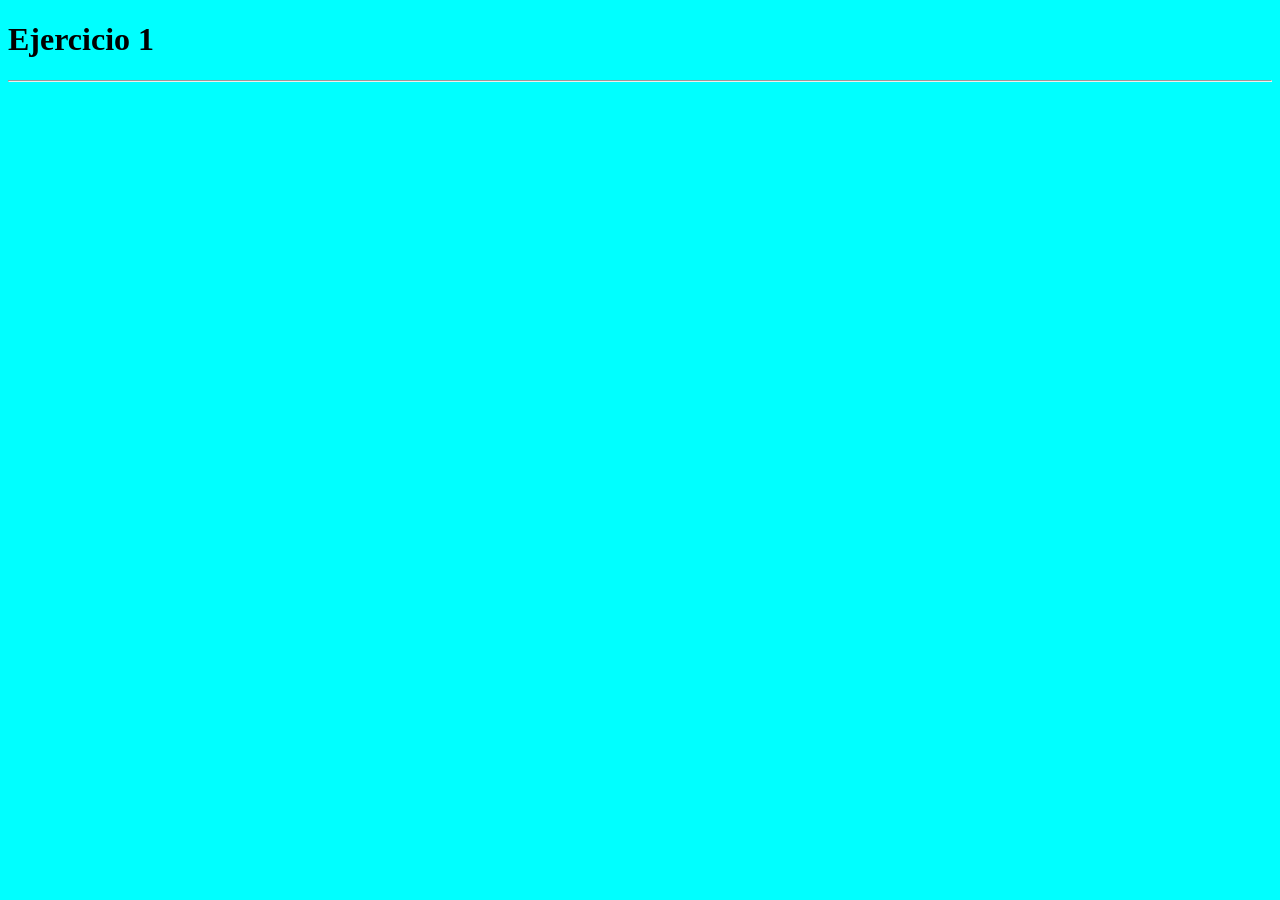
<file: Fundamento JS/index.html>
<!DOCTYPE html>
<html lang="en">
<head>
    <meta charset="UTF-8">
    <meta name="viewport" content="width=device-width, initial-scale=1.0">
    <title>Document</title>
    <link rel="stylesheet" type="text/css" href="style.css"> 
</head>
<body>
    <h1>Ejercicio 1</h1>
    <hr>
    <script src= "variable.js"></script>
</body>
</html>
</file>
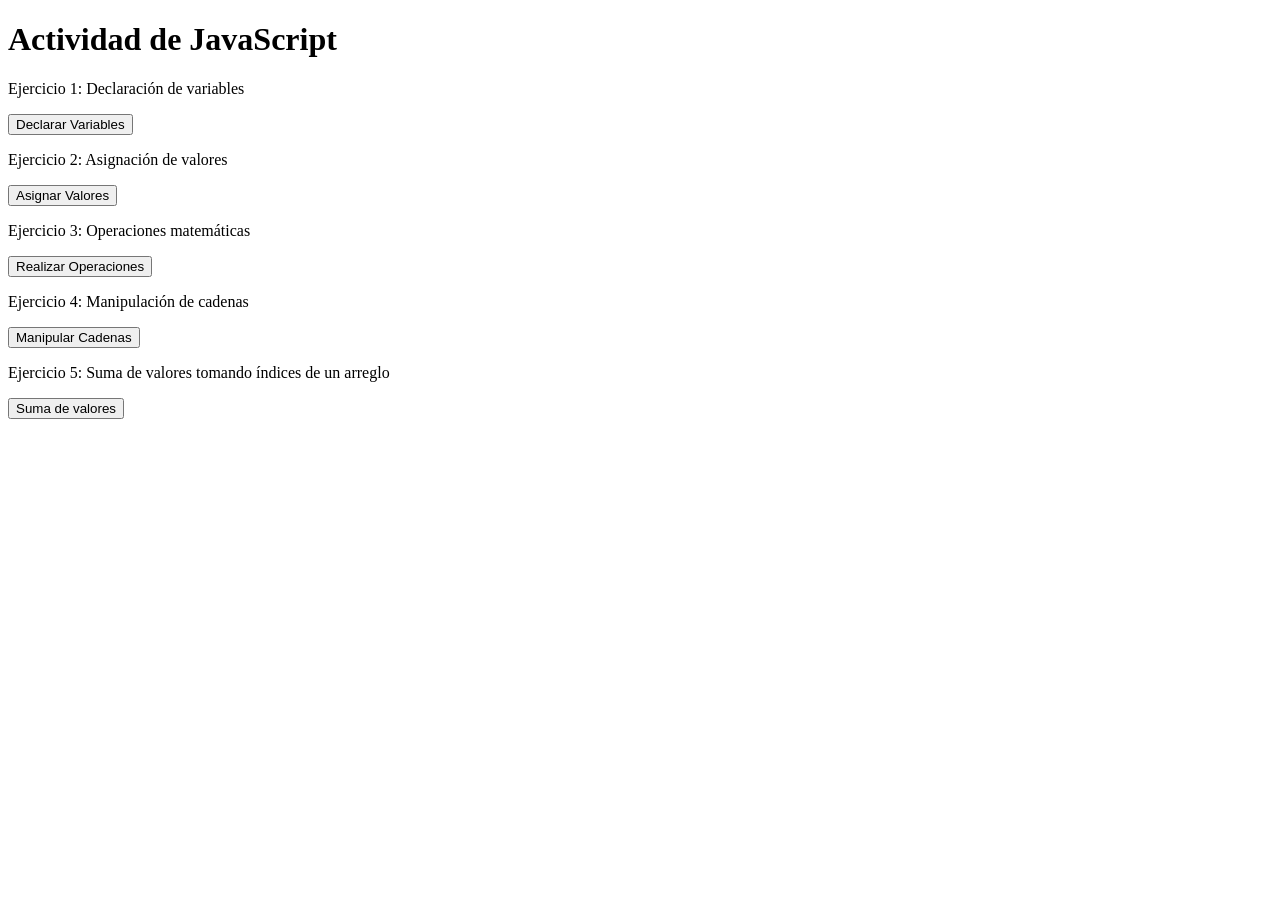
<file: Fundamento JS/Tarea 1.5/index.html>
<!DOCTYPE html>
<html lang="en">
<head>
<meta charset="UTF-8">
<meta name="viewport" content="width=device-width, initial-scale=1.0">
<title>Ejercicio HTML JS</title>
</head>
<body>
<h1>Actividad de JavaScript</h1>

<!-- Ejercicio 1: Declaración de variables -->
<p>Ejercicio 1: Declaración de variables</p>
<button onclick="declararVariables()">Declarar Variables</button>

<!-- Ejercicio 2: Asignación de valores -->
<p>Ejercicio 2: Asignación de valores</p>
<button onclick="asignarValores()">Asignar Valores</button>

<!-- Ejercicio 3: Operaciones matemáticas -->
<p>Ejercicio 3: Operaciones matemáticas</p>
<button onclick="realizarOperaciones()">Realizar Operaciones</button>

<!-- Ejercicio 4: Manipulación de cadenas -->
<p>Ejercicio 4: Manipulación de cadenas</p>
<button onclick="manipularCadenas()">Manipular Cadenas</button>

<!-- Ejercicio 5: Suma de índices -->
<p>Ejercicio 5: Suma de valores tomando índices de un arreglo</p>
<button onclick="sumarIndices()">Suma de valores</button>

<script src="script.js"></script>
</body>
</html>
</file>
<file: Fundamento JS/style.css>
body{
    background-color: aqua;
}
</file>
